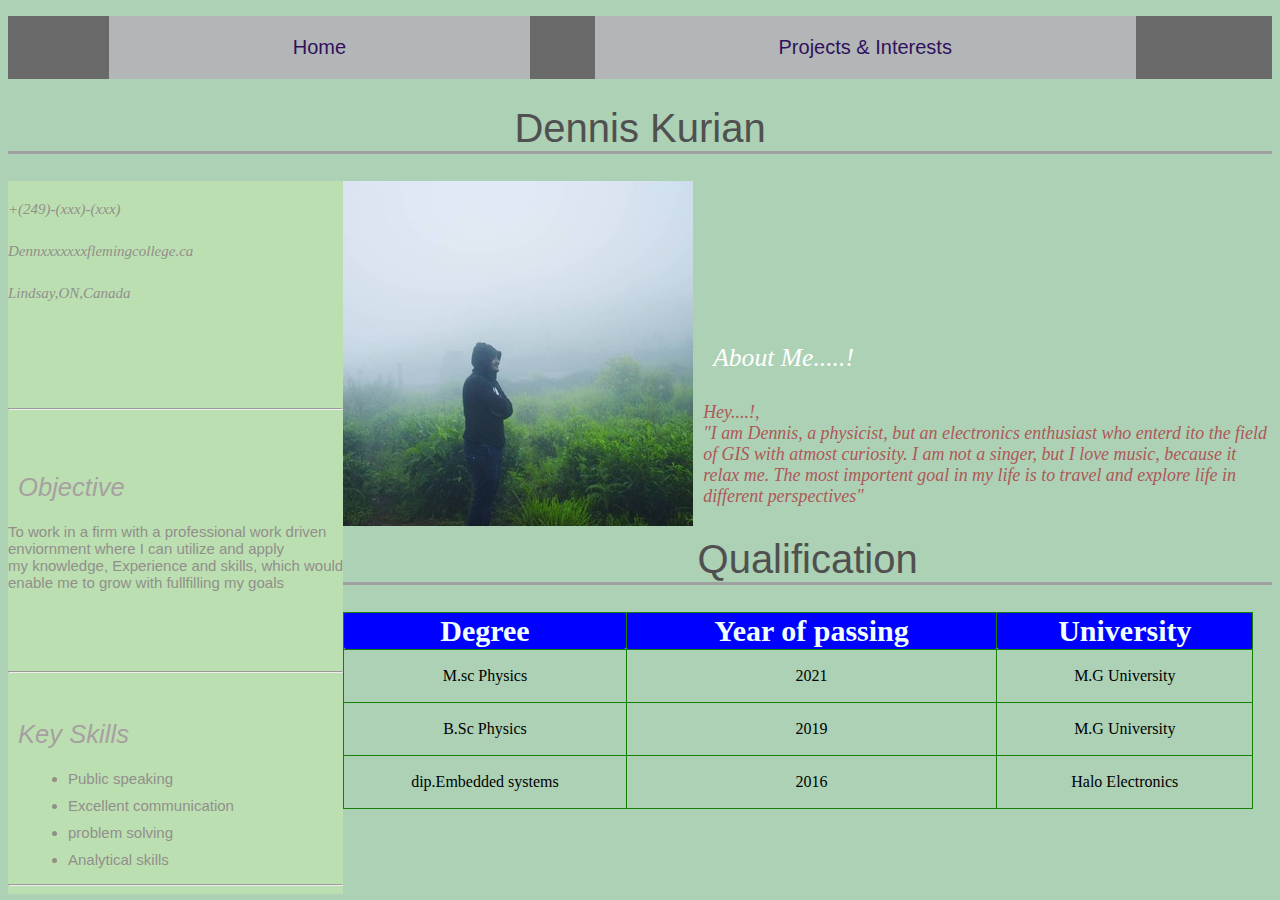
<file: index.html>
<!--This html part of the web page serves as the indtroductory part of the  page which contains 2 out of 6 options that
was in the rubric. they are placed in (images)in the index page line 63 and table from line 82.The idea for this page was obtained from my personal resume and the code for this is refered from w3schools, with none of them being copied -->




<!DOCTYPE html><!--define html5-->
<html lang="en">
<head>
    
<link rel="stylesheet" href="dennis.css">   <!--calls the stylesheet for this page-->
   
<title>Personal web page</title><!--title for the browsers to identfy-->
<style>
    

</style><!--the place to inseart external style sheet-->
</head>
<body><!--container containing the visible elements of the page-->

            <ul class="menusec">
                <li class="menu"><a href="index.html">Home</a></li>
       
                <li class="menu"><a href="Project.html">Projects & Interests</a></li>
                
            </ul>  <!--this defines the menu bar for the website. the css for this was inspired from the w3shcools css modules(https://www.w3schools.com/css/css_inline-block.asp)-->
  
<h1>Dennis Kurian</h1><!--name indicated with the highest heading -->  
<section id="majsection"><!--1st major section elemet of the page which contains three other div elemnts for personal info,objective and key skills-->
   
    
<div class="mar"><!--div element defining  personal info-->
         
                                                                                  
<p class="info">+(249)-(xxx)-(xxx)</p>
<p class="info">Dennxxxxxxxflemingcollege.ca</p>
<p class="info">Lindsay,ON,Canada</p>
</div><!--this div element contains personal information -->
<br>
<hr>


<div id="objectivediv">
<h2 class="honleft">Objective</h2>                <!---this part of the div element uses an unorderd list inspired from.https://www.w3schools.com/html/html_lists.asp-->
<p id="objective">To work in a firm with a professional work driven <br>enviornment where I can utilize and apply<br> my knowledge, Experience and skills, which would<br> enable me to grow with fullfilling my goals</p>
</div> 
  <hr>
<div>
<h2 class="honleft">Key Skills</h2>

<ul >
    <li class="skills">Public speaking</li>
    <li class="skills">Excellent communication</li>
    <li class="skills">problem solving</li>
    <li class="skills">Analytical skills</li>
</ul>

</div>
<hr>
</section><!--the section which floats to the left of the first page ends here-->


<p><img id="img1" src="dekk.jpg" alt="my image"></p>          <!--- 1st image in the website.        #1 one of the five images for the marking -->

<section  id="centerwidth">    <!---the section which contains the middle part of the firs page-->
    <div> <!--main part of the page-->
        <h2 id="idforh2">About Me.....!</h2>
        
        <p id="aboutme">Hey....!,<br>
        "I am Dennis, a physicist, but an electronics enthusiast who enterd ito the field of GIS with 
        atmost curiosity. I am not a singer, but I love music, because it relax me. The most importent
        goal in my life is to travel and explore life in different perspectives"
        </p>
    </div>

    
</section >                      <!---this defines another section of the page inside the middle part, with tables   #####       one of the three out of six items as per the rubric-->
<h1>Qualification</h1>
<div id="tablesec">
  
    
    <table>
        <tr>
            <th>
                Degree

            </th>
            <th>
                Year of passing

            </th>
            <th>
                University

            </th>
        </tr>
        <tr>
            <td>
               M.sc Physics

            </td>
            <td>
                2021
                

            </td>
            <td>
                M.G University
                
            </td>
        </tr>
        <tr>
            <td>
                B.Sc Physics

            </td>
            <td>
                2019

            </td>
            <td>
                M.G University

            </td>
        </tr>

        <tr>
            <td>
                dip.Embedded systems
               

            </td>
           
            <td>
                2016

            </td>
            <td>
                Halo Electronics

            </td>
        </tr>
    </table>
    
        
</div>






</body>    <!--ends body tag-->   

</html><!---ends html tag-->
</file>
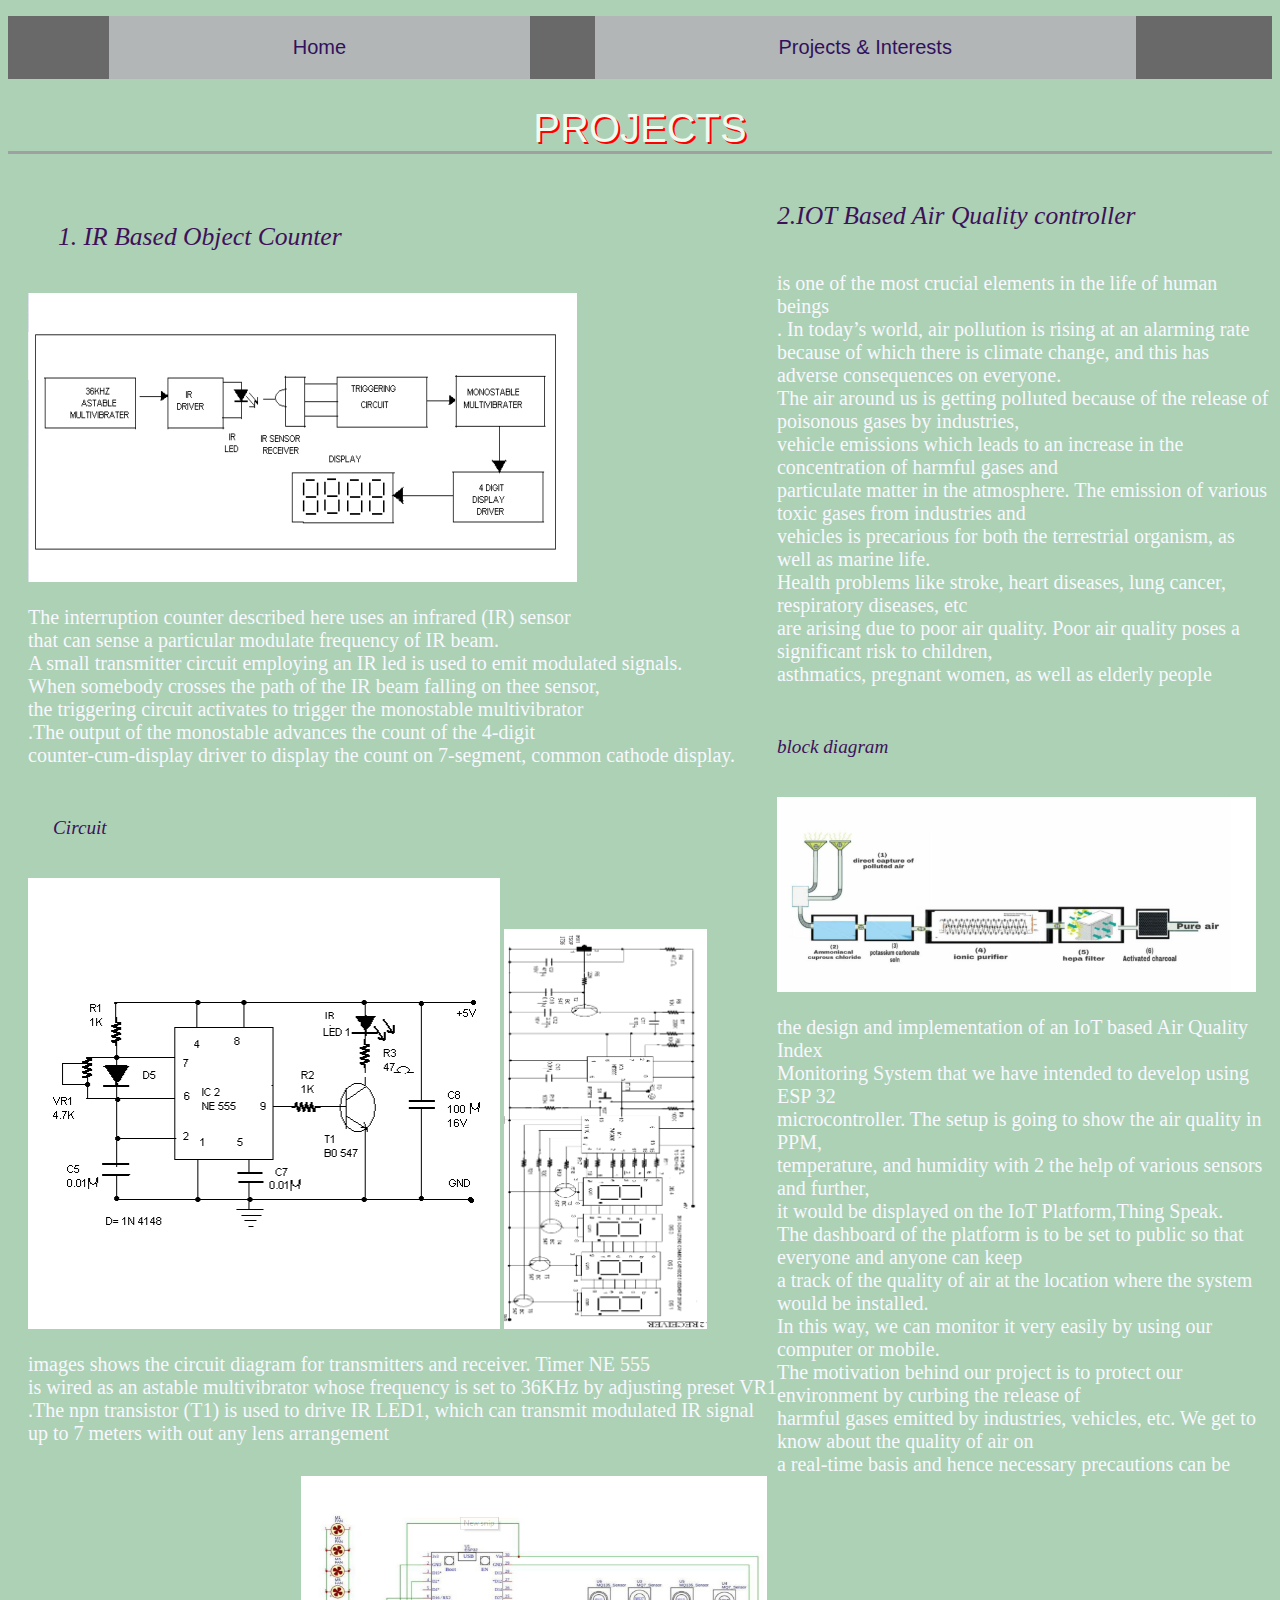
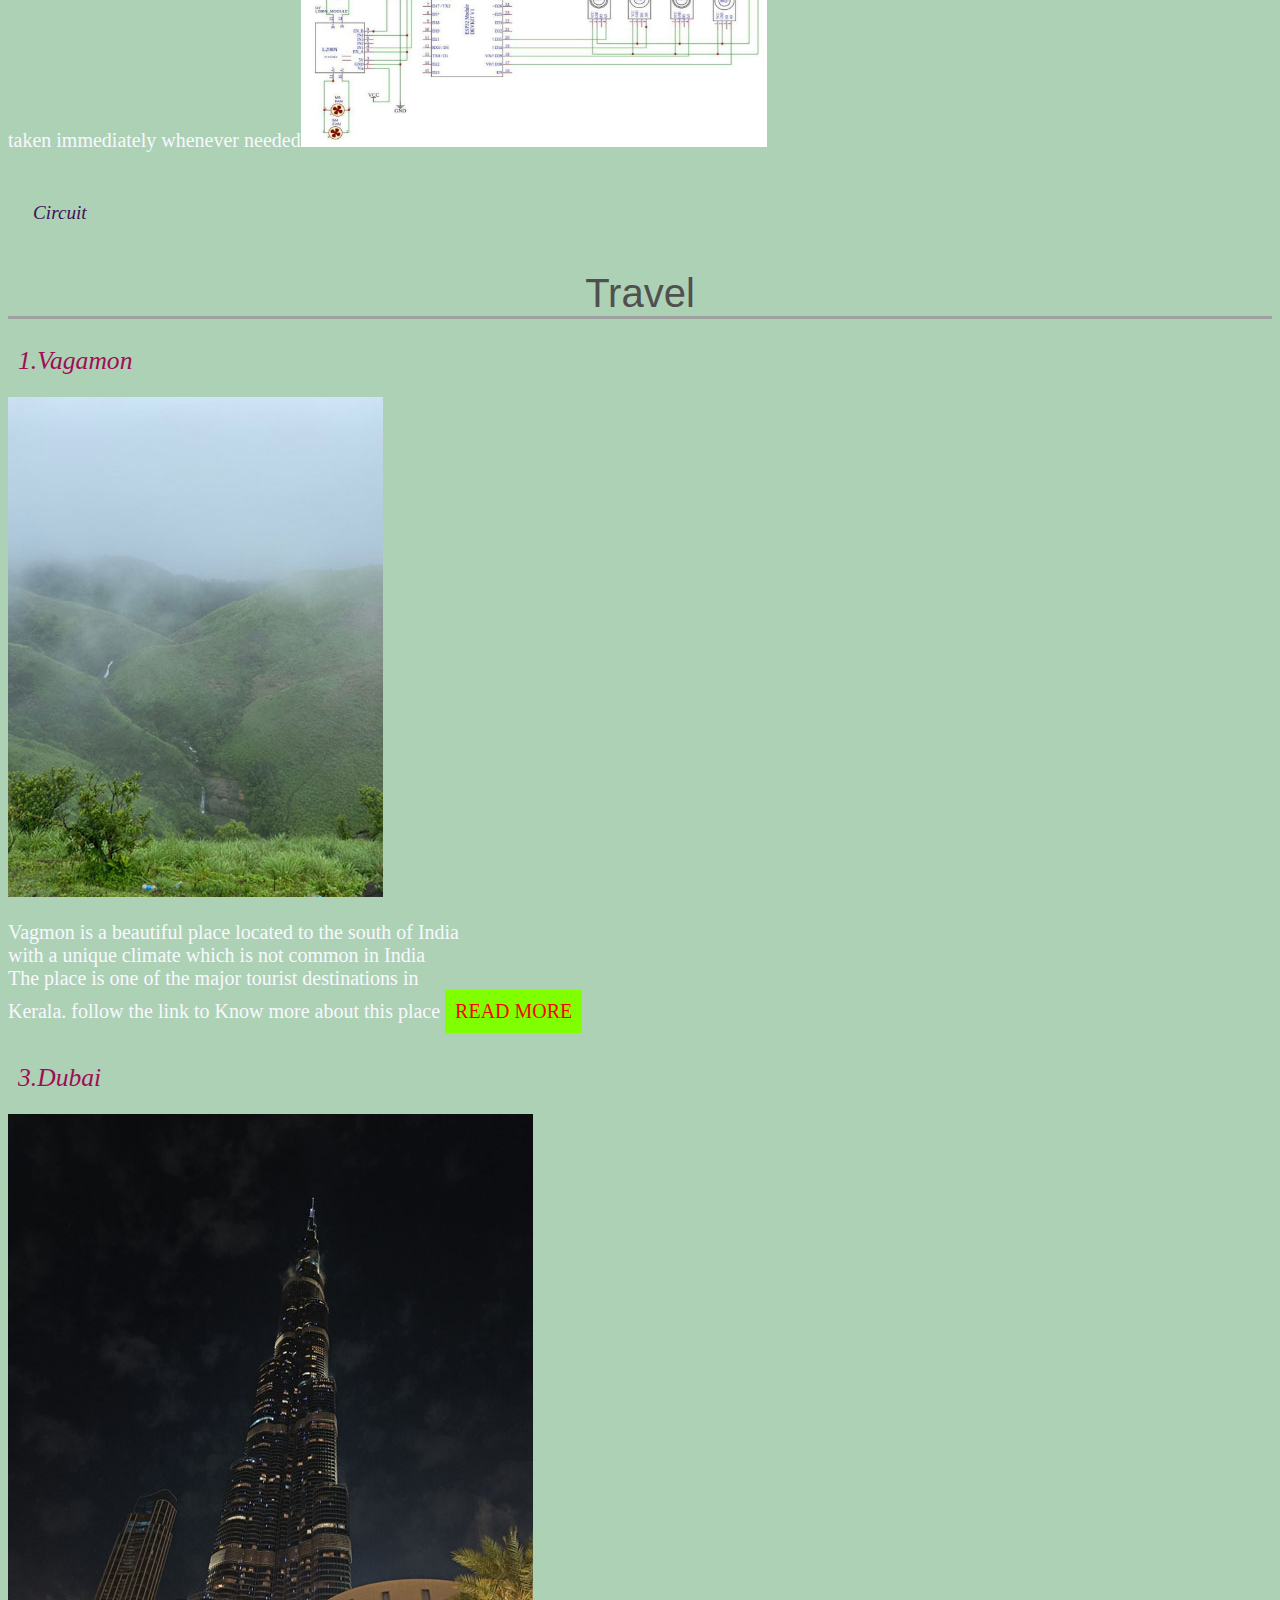
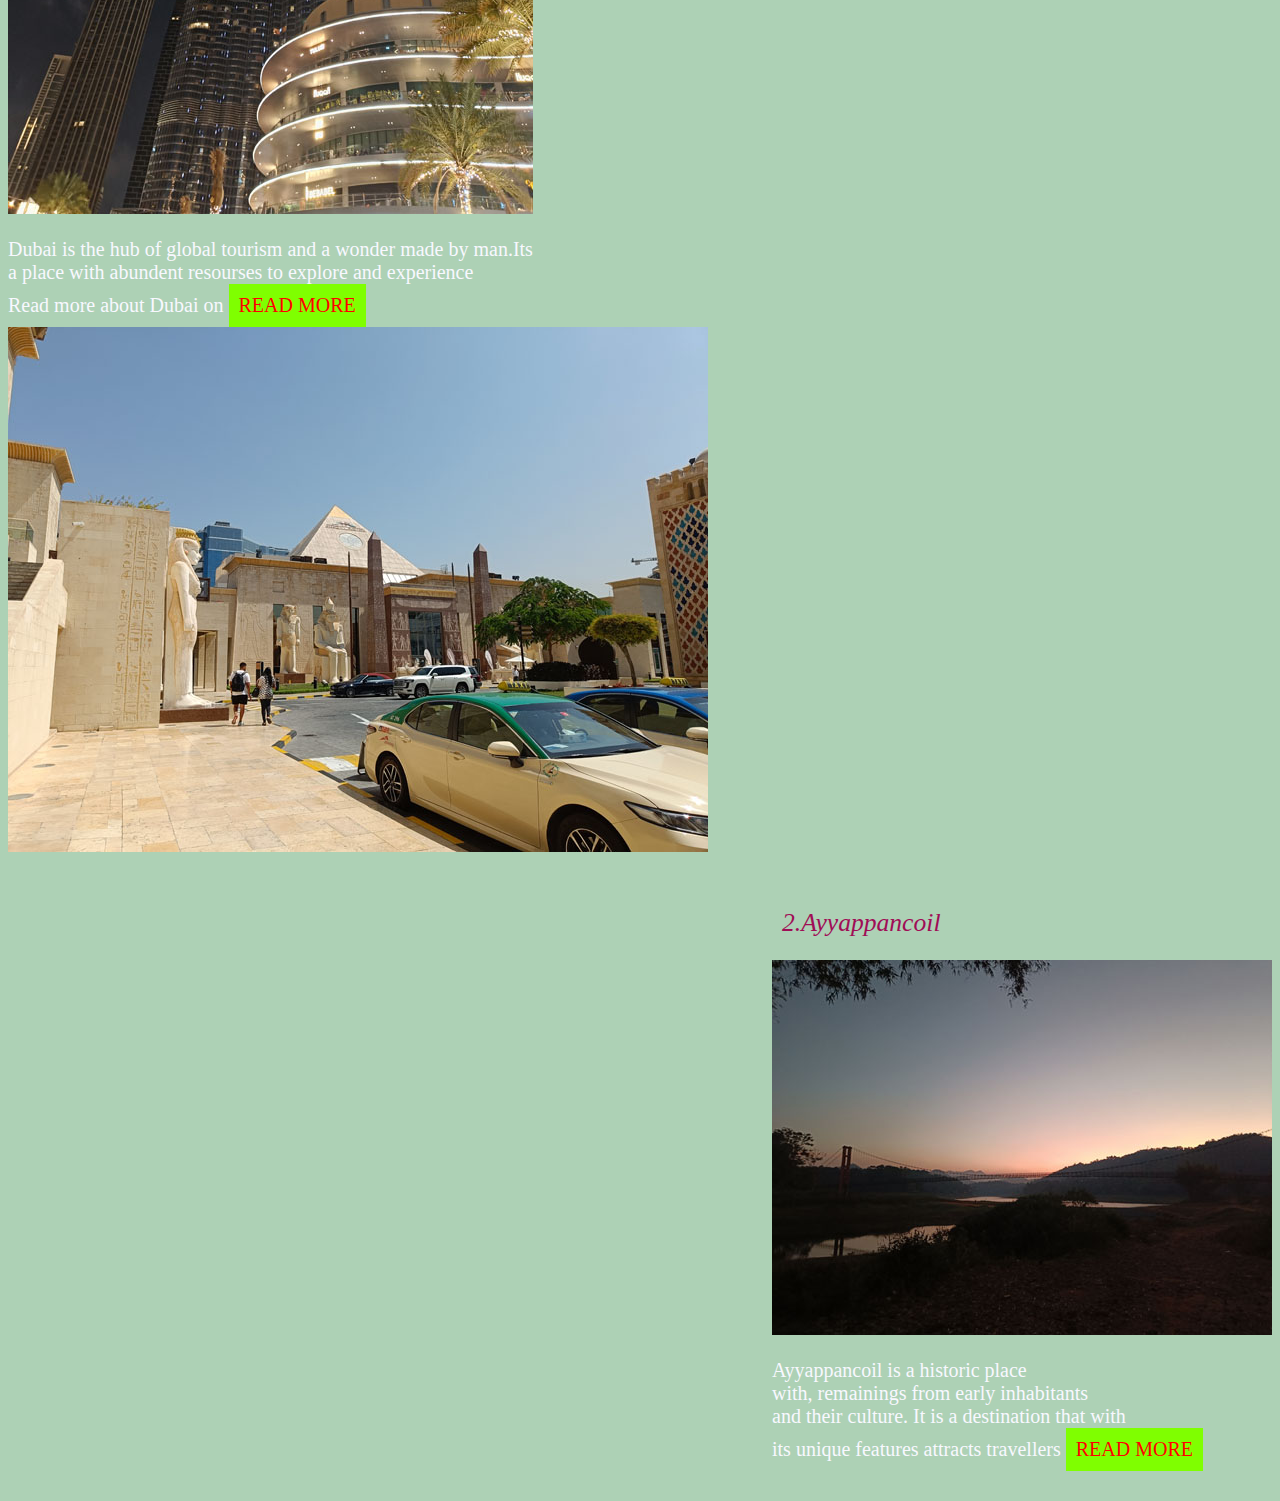
<file: Project.html>
<!--the images and external links are at line 95,98,104,106,107,116,119-->
<!DOCTYPE html><!--declare html 5-->
<html lang="en">
    <head><!--the head of the page-->
        <title>qualification</title>  <!--title for the search engines to easly track-->
        <link rel="stylesheet" href="dennis.css">  <!--external style sheet-->
        
        <style>
            
           
        </style>
        
    </head>
    <body>

    

                <ul class="menusec"><!--same menubar  used in index page-->
                    <li class="menu"><a href="index.html">Home</a></li>
                   
                    <li class="menu"><a href="Project.html">Projects & Interests </a></li>
                   
                </ul>
           
        <h1 id="projecthead">PROJECTS</h1>
        <section id="projectsec">                     <!--the section containing 2 project details which align themsels as inline elements-->
        <div id="projectdiv1"> <!--div for the first project -->
            
            <h2 class="projrctsubh">1. IR Based Object Counter   </h2>
            <img src="Capture2_resized.PNG" alt="circuit">
            <p class="projrctsubp">The interruption counter described here uses an infrared (IR) sensor <br> that can sense a 
                particular modulate frequency of IR beam.<br> A small transmitter circuit employing an IR led is 
                used to emit modulated signals.<br>When somebody crosses the path of the IR beam falling on thee sensor, <br>the triggering 
                circuit activates to trigger the monostable multivibrator <br>.The output of the monostable advances 
                the count of the 4-digit<br> counter-cum-display driver to display the count on 7-segment, common 
                cathode display.</p>

                <h3 class="projrctsubh">Circuit</h3>
                <img src="Capture11_resized.PNG" alt="receiver">
                <img src="Capture4_resized.PNG" alt="transmitter">
                <p class="projrctsubp">images shows the circuit diagram for transmitters and receiver.
                    Timer NE 555 <br>is wired as an astable multivibrator whose frequency is set to 36KHz by 
adjusting preset VR1<br>.The npn transistor (T1) is used to drive IR LED1, which can transmit 
modulated IR signal <br>up to 7 meters with out any lens arrangement
                </p>   <!--content with 3 images and description-->

                
        </div>
        
            <div id="projectdiv"> <!--second project-->
                <h2 class="projrctsubh">2.IOT Based Air Quality controller</h2>
                <p class="projrctsubp">is one of the most crucial elements in the life of human beings<br>. In 
                    today’s world, air pollution is rising at an alarming rate <br>because of which there 
                    is climate change, and this has adverse consequences on everyone.<br> The air 
                    around us is getting polluted because of the release of poisonous gases by 
                    industries,<br> vehicle emissions which leads to an increase in the concentration of 
                    harmful gases and<br> particulate matter in the atmosphere. The emission of various 
                    toxic gases from industries and <br>vehicles is precarious for both the terrestrial 
                    organism, as well as marine life.<br> Health problems like stroke, heart diseases, 
                    lung cancer, respiratory diseases, etc<br> are arising due to poor air quality. Poor air 
                    quality poses a significant risk to children, <br>asthmatics, pregnant women, as well 
                    as elderly people</p>
                    <h3 class="projrctsubh">block diagram</h3>
                    <img src="Capture1_resized.PNG" alt="block diagram">
                    <p class="projrctsubp">the design and implementation of an IoT based Air Quality Index <br>Monitoring 
                        System that we have intended to develop using ESP 32 <br>microcontroller. The 
                        setup is going to show the air quality in PPM,<br> temperature, and humidity with 
                        2
                        the help of various sensors and further,<br> it would be displayed on the IoT 
                        Platform,Thing Speak.<br> The dashboard of the platform is to be set to public so 
                        that everyone and anyone can keep <br>a track of the quality of air at the location 
                        where the system would be installed.<br> In this way, we can monitor it very easily 
                        by using our computer or mobile. <br>The motivation behind our project is to protect 
                        our environment by curbing the release of <br>harmful gases emitted by industries, 
                        vehicles, etc. We get to know about the quality of air on <br>a real-time basis and 
                        hence necessary precautions can be taken immediately whenever needed<img src="Capture_resized.PNG" alt="circuit diagram">
</p>                        <h3 class="projrctsubh">Circuit</h3>                                  <!--contents and images for the second project-->
                
           
           
           
           
            </div>
        </section>


        <h1>Travel</h1>        <!--this part contains another heading and another topic travel which contain ######3 images and links to external pages for the assessment criteria-->
    <section >
    

<div sty>
   <h2>1.Vagamon  </h2>
   <img id="img2" src="vagamon1.jpg" alt="">   <!--####2nd image for rubric evaluation-->
   <p class="poftravel">Vagmon is a  beautiful place located to the south of India <br>with a unique climate which is not common in India<br>                  <!--img2 and external link-->
    The place is one of the major tourist destinations in<br> Kerala. follow the link to Know more about this place
<a class="linkcl" href="https://www.vagamon.com/pages/attractions" target="_blank" >READ MORE</a>
</p>



<h2>3.Dubai</h2>
    <img id="img3" src="IMG20230401205850.jpg" alt="BURJ khalifa">
    <p class="poftravel">Dubai is the hub of global tourism and a wonder made by man.Its <br>a place with abundent resourses to explore and experience<br>
    Read more about Dubai on <a class="linkcl" href="https://www.visitdubai.com/en/things-to-do/dubai-attractions" target="_blank">READ MORE</a><br>                          
    <img id="img4" class="float" src="IMG20230316113642.jpg" alt="dubai"></p>                                                                                                       <!--img3,img4 and external link-->
    </div>
    



<div id="divadj">

<h2>2.Ayyappancoil </h2>
<img id="img5" src="ayyappancoilre.jpg" alt="Ayyappancoil">
<p class="poftravel">Ayyappancoil is a historic place <br>with, remainings from early inhabitants <br>and their culture. It is a destination that with<br>
its unique features attracts travellers 
<a class="linkcl" href="https://www.onmanorama.com/travel/kerala/2021/06/12/history-legends-ayyapancoil-satha-temple-idukki.html" target="_blank">READ MORE</a></p>                <!--img5 and external link-->


</div>



</section>                                               <!--in this section altrnate destinations float to oposite directions-->



        
    </body>
</html>
</file>
<file: dennis.css>
body{background-color: rgb(173, 209, 181);}                 /*Background color*/

h1{                                                             /*features for the whole h1 element*/

margin-inline-start: 0px;
font-family: Arial, Helvetica, sans-serif;
color:rgb(80, 80, 80);
text-align: center;
font-size:40px ;
border-bottom-style:solid ;
border-color:rgb(159, 160, 160);
font-weight:normal;}


h2{color:rgb(160, 13, 86);                                      /*features for the whole h2 element*/
    font-size: 2vw;
    font-style: oblique;
font-weight:normal ;
margin-left:12px;
margin-inline-start: 10px;}

h3{color:rgb(255, 0, 255);
font-size: 1.5vw;
font-style: oblique;                                                       /*features for the whole h3 element*/
font-weight:normal;
margin-inline-start: 5px;

}

p{font-size: 15px;
margin-block-start: 20px;
margin-block-end: 30px;                                                              /*features for the whole p element*/
}

table,th,td{border:1px solid rgb(20, 129, 6);
    border-collapse: collapse;
    border-radius: 2px;
     ;
    }

table{
        border-collapse: collapse;
        width: 80%;}                                                                        /*features for the whole table*/

td{height:50px;
    font-family: 'Times New Roman', Times, serif;                                          /*features for the whole table data  elements with heiiight 50px and font family defined https://www.w3schools.com/css/css_table.asp*/
    
text-align: center;}
th{text-align: center;
    font-size: 30px;
    background-color: blue;
    color: azure;
     font-family:'Times New Roman', Times, serif ;}                        /*features for the whole table head  elements with height 30px and font family defined https://www.w3schools.com/css/css_table.asp*/

tr:hover{color: azure;
    background-color: rgb(161, 39, 39);}
a{color: rgb(49, 17, 92);}
#tablesec{margin-left: 10%;                                                 /*features for the whole table row  elements with hover properties https://www.w3schools.com/css/css_table.asp*/
           display: block;}




.menusec{background-color: dimgrey;
   

        }/*background for the menu bar placed inside the first 'section element'*/

.menu{display: inline-block;                                                                   /*this is the class defined for the menubar displaying options as inline block elements, inspired from w2schools*/
    background-color: rgb(178, 182, 182);
    padding-left: 15%;
    padding-right: 15%;                    
    margin-left: 5%;
    padding-top: 20px;
    padding-bottom: 20px;
    color: rgb(197, 197, 28);
    font-size:20px;
     
        font-family:'Franklin Gothic Medium', 'Arial Narrow', Arial, sans-serif;
        text-decoration: solid;}
    
    /*style for the menu bar */



   a{text-decoration: none;}                                                          /*removal  of underline from links*/
.menu:hover{background-color: rgb(245, 13, 13);
            color: rgb(255, 240, 240);}/*colour change for the elements where id #menu is used */


#majsection{
    background-color: rgb(188, 223, 178);
   
    padding-right: 0%;
    float: left;
    
 }
/*needs to add padding and other styles for the left elements*/


.mar{
  margin-bottom: 80px;}/*margin for the float element contents*/
.info{
    color:rgb(145, 143, 138);
    font-style: italic;
    font-size: 15px;
    margin-bottom: 25px;
}                                         /*styles for the  items inside the first section element in index page*/



#centerwidth{margin-left: 55%;
             margin-top: 15%;}/*margin element for the 'about me element'*/



    


         .honleft{
            font-family: Verdana, Geneva, Tahoma, sans-serif;
            
            color:rgb(167, 160, 160);
            margin-top: 7%;
            padding-top: 7%;
        }                           /*defines the style for the h2  element in the left side of index page*/
    
    
    #aboutme{font-style: italic;
            color: rgb(173, 88, 88);
        margin-top:5% ;
    font-size: 1.4vw;}                 /*style for elements inside the description under about me*/

        #img1{float:left;
        margin-top: 0px;
             max-width: 350px;
max-height: 345px;}

#img2{max-width:375px;
max-height:500px ;}                                              /*max width and height defined for 5 images inthe second page and index page*/


#img3{max-width: 525px;
    max-height: 700px;}

    #img4{max-width: 700px; 
        max-height: 525px;}

        #img5{max-width: 500px;
        max-height: 375px;}






.skills{font-size: 15px;
        font-family: Arial, Helvetica, sans-serif;
        color: rgb(145, 143, 138);
    margin-top: 10px;
margin-left:20px;}
#objective{font-size: 15px;
    font-family: Arial, Helvetica, sans-serif;
    color:rgb(145, 143, 138);
    }
#objectivediv{margin-top: 40px;
         margin-bottom:80px ;}
  #idforh2{color: rgb(255, 255, 255);}
                                                                                      /*style for various elements inside the index page */

                                        /*specific styles for project */

  #projectdiv1{                                                        /*projects float using the float elements */
      float:inline-start;
    padding-left: 20px;}
    #projectdiv2{float:right;}
#projectsec{display: inline;
            }

   

#projecthead{color: rgb(239, 250, 240);
  text-shadow:2px 2px red; 
}
.projrctsubh{color:rgb(61, 18, 90);
padding: 20px;}
.projrctsubp{color:ghostwhite;
    font-size: 20px;}



     
      /*================================================TRAVEL===============================*/
     

.linkcl{padding-left: 80px;                         /*links shown with hover css property  https://www.w3schools.com/css/css_link.asp*/
    background-color: chartreuse;
padding: 10px;
color:red;
display: inline-block;}

.linkcl:hover{background-color: brown;
            color: greenyellow;}
.travelbody{color:rgb(234, 234, 235);
                display:block;
            padding-top: 5%;}
                                                      
                                                          /*styles for the elements insisde the travel heading*/



.poftravel{color:ghostwhite;
font-size: 20px;}
#divadj{display: inline;
     float:right;}
#divadj1{float: left;
    display: inline;}
</file>
